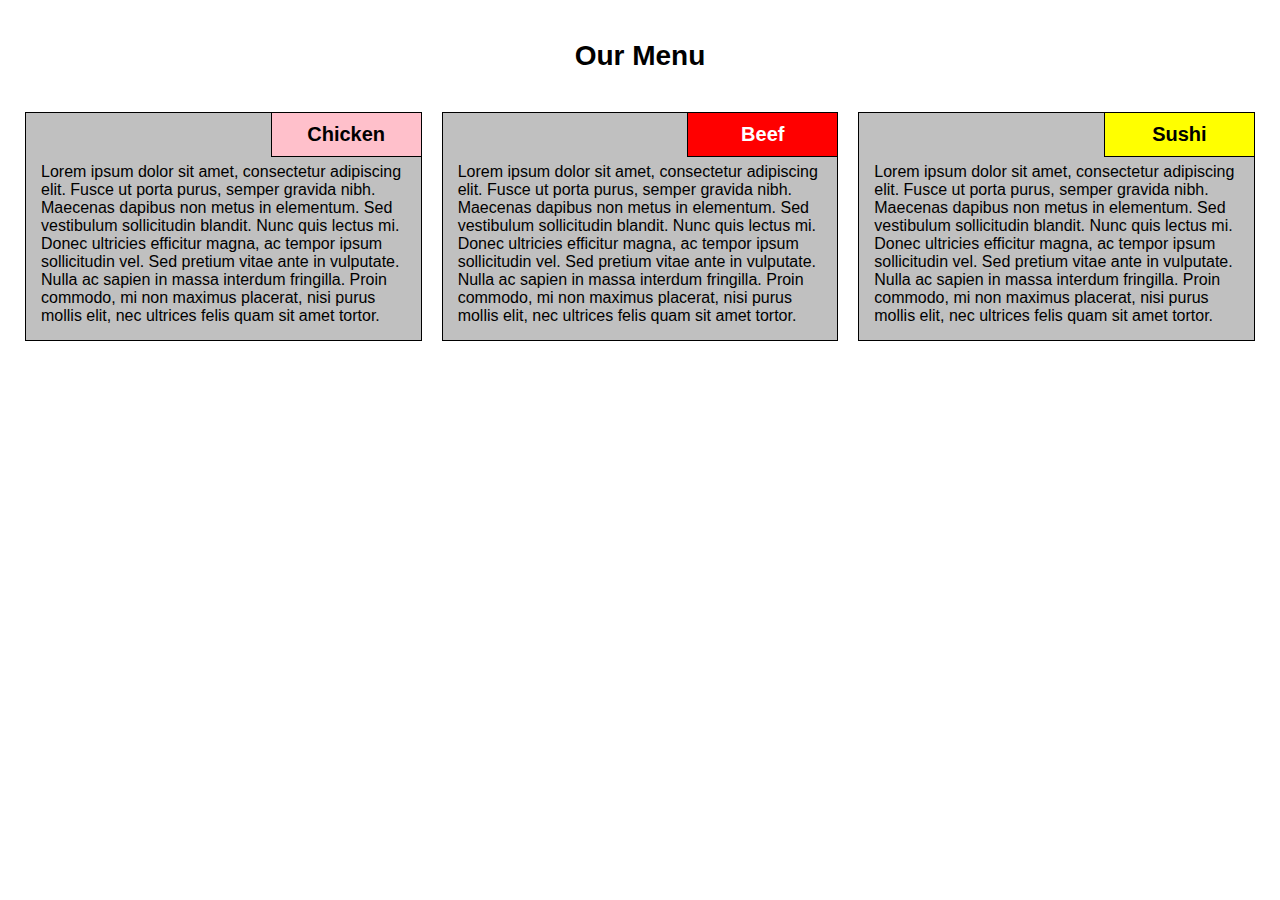
<file: solutions/module2-solution/index.html>
<!DOCTYPE html>
<html>
<head>
	<title>Module 2 Assignment</title>
	<link rel="stylesheet" type="text/css" href="css/main.css">

</head>
<body>
	<h1>Our Menu</h1>
	
	<div id="section1" class="section col-lg-4 col-md-6">
		<div>
			<h3>Chicken</h3>
			<p>Lorem ipsum dolor sit amet, consectetur adipiscing elit. Fusce ut porta purus, semper gravida nibh. Maecenas dapibus non metus in elementum. Sed vestibulum sollicitudin blandit. Nunc quis lectus mi. Donec ultricies efficitur magna, ac tempor ipsum sollicitudin vel. Sed pretium vitae ante in vulputate. Nulla ac sapien in massa interdum fringilla. Proin commodo, mi non maximus placerat, nisi purus mollis elit, nec ultrices felis quam sit amet tortor.</p>
		</div>
	</div>

	<div id="section2" class="section col-lg-4 col-md-6">
		<div>
			<h3>Beef</h3>
			<p>Lorem ipsum dolor sit amet, consectetur adipiscing elit. Fusce ut porta purus, semper gravida nibh. Maecenas dapibus non metus in elementum. Sed vestibulum sollicitudin blandit. Nunc quis lectus mi. Donec ultricies efficitur magna, ac tempor ipsum sollicitudin vel. Sed pretium vitae ante in vulputate. Nulla ac sapien in massa interdum fringilla. Proin commodo, mi non maximus placerat, nisi purus mollis elit, nec ultrices felis quam sit amet tortor.</p> 
		</div>		
	</div>

	<div id="section3" class="section col-lg-4 col-md-12">
		<div>
			<h3>Sushi</h3>
			<p>Lorem ipsum dolor sit amet, consectetur adipiscing elit. Fusce ut porta purus, semper gravida nibh. Maecenas dapibus non metus in elementum. Sed vestibulum sollicitudin blandit. Nunc quis lectus mi. Donec ultricies efficitur magna, ac tempor ipsum sollicitudin vel. Sed pretium vitae ante in vulputate. Nulla ac sapien in massa interdum fringilla. Proin commodo, mi non maximus placerat, nisi purus mollis elit, nec ultrices felis quam sit amet tortor.</p>	
		</div>	
	</div>

</body>
</html>
</file>
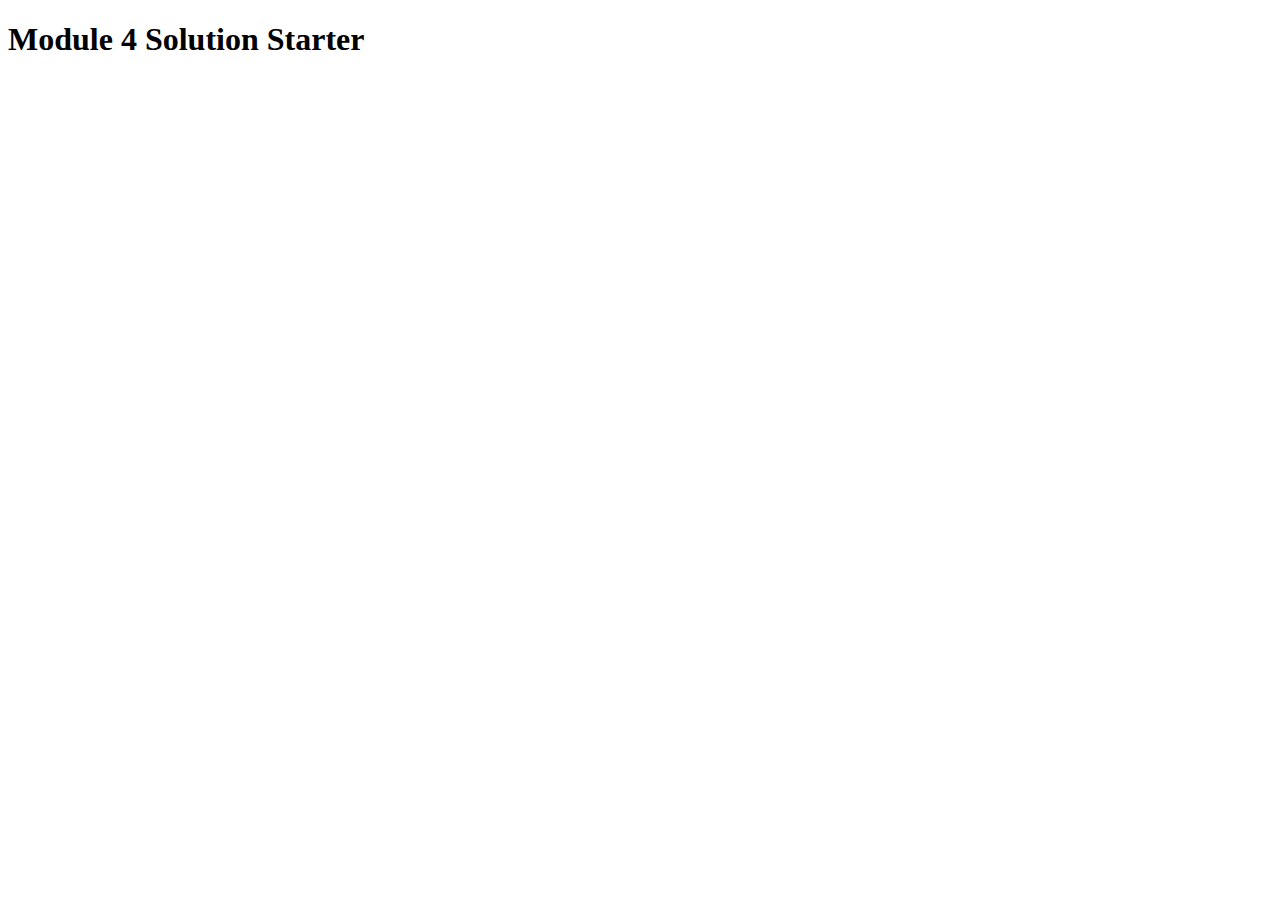
<file: solutions/module4-solution/index.html>
<!DOCTYPE html>
<html>
<head>
  <meta charset="utf-8">
  <title>Module 4 Solution Starter</title>
  <script src="SpeakHello.js"></script>
  <script src="SpeakGoodBye.js"></script>
  <script src="script.js"></script>
</head>
<body>
  <h1>Module 4 Solution Starter</h1>
</body>
</html>
</file>
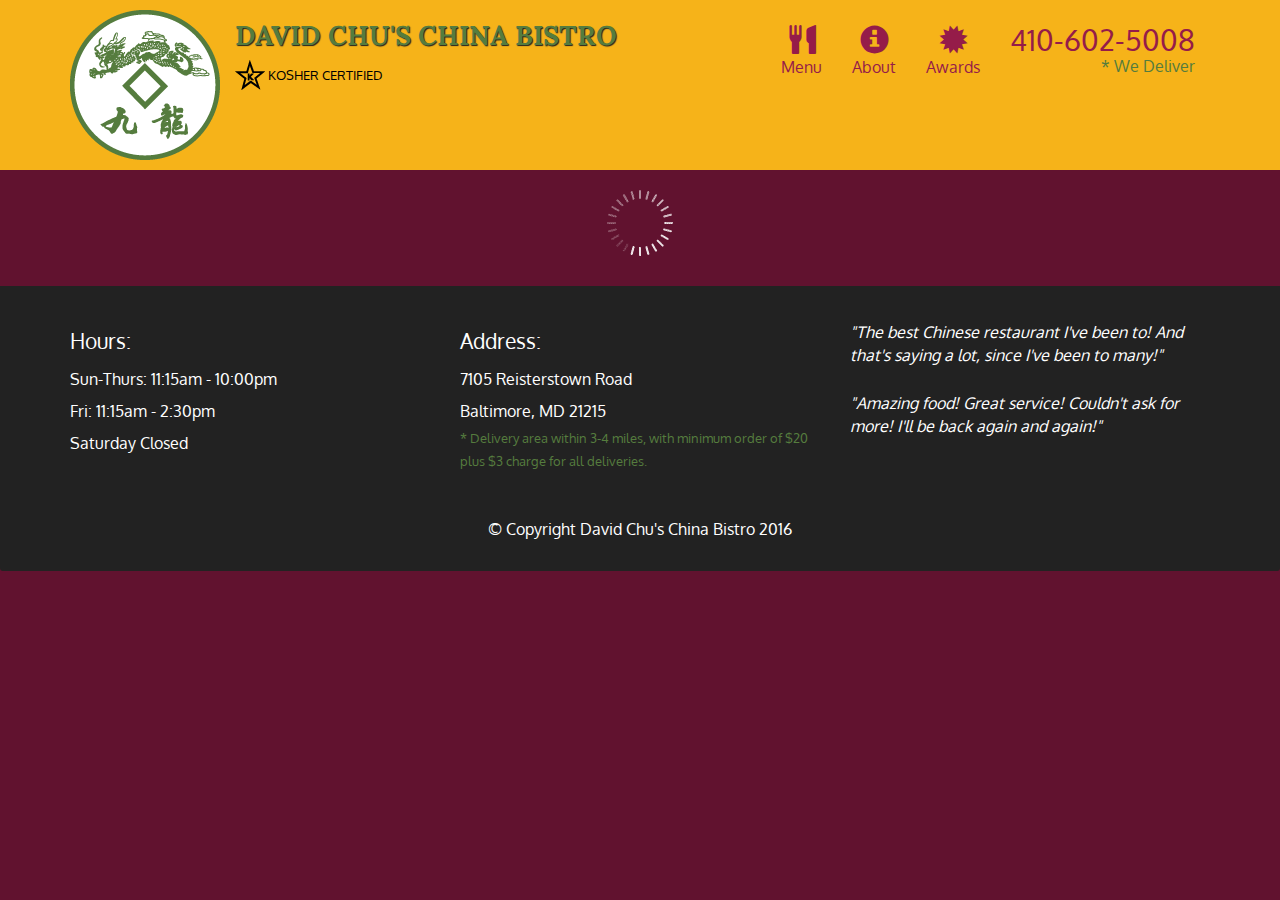
<file: solutions/module5-solution/index.html>
<!doctype html>
<html lang="en">
  <head>
    <meta charset="utf-8">
    <meta http-equiv="X-UA-Compatible" content="IE=edge">
    <meta name="viewport" content="width=device-width, initial-scale=1">
    <title>David Chu's China Bistro</title>
    <link rel="stylesheet" href="css/bootstrap.min.css">
    <link rel="stylesheet" href="css/styles.css">
    <link href='https://fonts.googleapis.com/css?family=Oxygen:400,300,700' rel='stylesheet' type='text/css'>
    <link href='https://fonts.googleapis.com/css?family=Lora' rel='stylesheet' type='text/css'>
  </head>
<body>
  <header>
    <nav id="header-nav" class="navbar navbar-default">
      <div class="container">
        <div class="navbar-header">
          <a href="index.html" class="pull-left visible-md visible-lg">
            <div id="logo-img" alt="Logo image"></div>
          </a>

          <div class="navbar-brand">
            <a href="index.html"><h1>David Chu's China Bistro</h1></a>
            <p>
              <img src="images/star-k-logo.png" alt="Kosher certification">
              <span>Kosher Certified</span>
            </p>
          </div>

          <button id="navbarToggle" type="button" class="navbar-toggle collapsed" data-toggle="collapse" data-target="#collapsable-nav" aria-expanded="false">
            <span class="sr-only">Toggle navigation</span>
            <span class="icon-bar"></span>
            <span class="icon-bar"></span>
            <span class="icon-bar"></span>
          </button>
        </div>
        
        <div id="collapsable-nav" class="collapse navbar-collapse">
           <ul id="nav-list" class="nav navbar-nav navbar-right">
            <li id="navHomeButton" class="visible-xs active">
              <a href="index.html">
                <span class="glyphicon glyphicon-home"></span> Home</a>
            </li>
            <li id="navMenuButton">
              <a href="#" onclick="$dc.loadMenuCategories();">
                <span class="glyphicon glyphicon-cutlery"></span><br class="hidden-xs"> Menu</a>
            </li>
            <li>
              <a href="#">
                <span class="glyphicon glyphicon-info-sign"></span><br class="hidden-xs"> About</a>
            </li>
            <li>
              <a href="#">
                <span class="glyphicon glyphicon-certificate"></span><br class="hidden-xs"> Awards</a>
            </li>
            <li id="phone" class="hidden-xs">
              <a href="tel:410-602-5008">
                <span>410-602-5008</span></a><div>* We Deliver</div>
            </li>
          </ul><!-- #nav-list -->
        </div><!-- .collapse .navbar-collapse -->
      </div><!-- .container -->
    </nav><!-- #header-nav -->
  </header>

  <div id="call-btn" class="visible-xs">
    <a class="btn" href="tel:410-602-5008">
    <span class="glyphicon glyphicon-earphone"></span>
    410-602-5008
    </a>
  </div>
  <div id="xs-deliver" class="text-center visible-xs">* We Deliver</div>

  <div id="main-content" class="container"></div>

  <footer class="panel-footer">
    <div class="container">
      <div class="row">
        <section id="hours" class="col-sm-4">
          <span>Hours:</span><br>
          Sun-Thurs: 11:15am - 10:00pm<br>
          Fri: 11:15am - 2:30pm<br>
          Saturday Closed
          <hr class="visible-xs">
        </section>
        <section id="address" class="col-sm-4">
          <span>Address:</span><br>
          7105 Reisterstown Road<br>
          Baltimore, MD 21215
          <p>* Delivery area within 3-4 miles, with minimum order of $20 plus $3 charge for all deliveries.</p>
          <hr class="visible-xs">
        </section>
        <section id="testimonials" class="col-sm-4">
          <p>"The best Chinese restaurant I've been to! And that's saying a lot, since I've been to many!"</p>
          <p>"Amazing food! Great service! Couldn't ask for more! I'll be back again and again!"</p>
        </section>
      </div>
      <div class="text-center">&copy; Copyright David Chu's China Bistro 2016</div>
    </div>
  </footer>

  <!-- jQuery (Bootstrap JS plugins depend on it) -->
  <script src="js/jquery-2.1.4.min.js"></script>
  <script src="js/bootstrap.min.js"></script>
  <script src="js/ajax-utils.js"></script>
  <script src="js/script.js"></script>
</body>
</html>
</file>
<file: solutions/module2-solution/css/main.css>
*{
	padding:0;
	margin:0;
	box-sizing:border-box;
}

body{
	font-family: arial;
	padding:0 15px;
}

h1{
	text-align:center;
	margin:40px 0;
	font-size: 1.75em;
}

div.section{
	margin-bottom:20px;
	float: left;
}

div.section div{
	margin: 0 10px;
    position: relative;
    background-color: #c0c0c0;
	border:1px solid black;
	padding:50px 15px 15px;
}


div.section h3{
	position: absolute;
	top:0;
	right:0;
	padding: 10px;
	width: 150px;
	text-align: center;
	border-bottom:1px solid black;
	border-left:1px solid black;
	font-size:1.25em;
}

#section1 h3{
	background-color: pink;	
}

#section2 h3{
	background-color: red;
	color:white;
}

#section3 h3{
	background-color: yellow;
}


@media (min-width: 992px){
 .col-lg-12,.col-lg-6,.col-lg-4,.col-lg-3,.col-lg-2{
 	float: left;
 }
 .col-lg-12{width:100%;}
 .col-lg-6{width:50%;}
 .col-lg-4{width:33.33%;}
 .col-lg-3{width:25%;}
 .col-lg-2{width:16.67%;}
}

@media (min-width: 768px) and (max-width: 991px) {
 .col-md-12,.col-md-6,.col-md-4,.col-md-3,.col-md-2{
 	float: left;
 }
 .col-md-12{width:100%;}
 .col-md-6{width:50%;}
 .col-md-4{width:33.33%;}
 .col-md-3{width:25%;}
 .col-md-2{width:16.67%;}	
}

@media (max-width: 767px){
 .col-sm-12,.col-sm-6,.col-sm-4,.col-sm-3,.col-sm-2{
 	float: left;
 }
 .col-sm-12{width:100%;}
 .col-sm-6{width:50%;}
 .col-sm-4{width:33.33%;}
 .col-sm-3{width:25%;}
 .col-sm-2{width:16.67%;}
 body{padding:0 30px;}
}
</file>
<file: solutions/module5-solution/css/styles.css>
body {
  font-size: 16px;
  color: #fff;
  background-color: #61122f;
  font-family: 'Oxygen', sans-serif;
}

/** HEADER **/
#header-nav {
  background-color: #f6b319;
  border-radius: 0;
  border: 0;
}

#logo-img {
  background: url('../images/restaurant-logo_large.png') no-repeat;
  width: 150px;
  height: 150px;
  margin: 10px 15px 10px 0;
}

.navbar-brand {
  padding-top: 25px;
}
.navbar-brand h1 { /* Restaurant name */
  font-family: 'Lora', serif;
  color: #557c3e;
  font-size: 1.5em;
  text-transform: uppercase;
  font-weight: bold;
  text-shadow: 1px 1px 1px #222;
  margin-top: 0;
  margin-bottom: 0;
  line-height: .75;
}
.navbar-brand a:hover, .navbar-brand a:focus {
  text-decoration: none;
}
.navbar-brand p { /* Kosher cert */
  color: #000;
  text-transform: uppercase;
  font-size: .7em;
  margin-top: 15px;
}
.navbar-brand p span { /* Star-K */
  vertical-align: middle;
}

#nav-list {
  margin-top: 10px;
}
#nav-list a {
  color: #951C49;
  text-align: center;
}
#nav-list a:hover {
  background: #E7E7E7;
}
#nav-list a span {
  font-size: 1.8em;
}

#phone {
  margin-top: 5px;
}
#phone a { /* Phone number */
  text-align: right;
  padding-bottom: 0;
}
#phone div { /* We Deliver */
  color: #557c3e;
  text-align: right;
  padding-right: 15px;
}

.navbar-header button.navbar-toggle, .navbar-header .icon-bar {
  border: 1px solid #61122f;
}
.navbar-header button.navbar-toggle {
  clear: both;
  margin-top: -30px;
}
/* END HEADER */

/* FOOTER */
.panel-footer {
  margin-top: 30px;
  padding-top: 35px;
  padding-bottom: 30px;
  background-color: #222;
  border-top: 0;
}
.panel-footer div.row {
  margin-bottom: 35px;
}
#hours, #address {
  line-height: 2;
}
#hours > span, #address > span {
  font-size: 1.3em;
}
#address p {
  color: #557c3e;
  font-size: .8em;
  line-height: 1.8;
}
#testimonials {
  font-style: italic;
}
#testimonials p:nth-child(2) {
  margin-top: 25px;
}
/* END FOOTER */



/* HOME PAGE */
.container .jumbotron {
  box-shadow: 0 0 50px #3F0C1F;
  border: 2px solid #3F0C1F;
}

#menu-tile, #specials-tile, #map-tile {
  height: 250px;
  width: 100%;
  margin-bottom: 15px;
  position: relative;
  border: 2px solid #3F0C1F;
  overflow: hidden;
}
#menu-tile:hover, #specials-tile:hover, #map-tile:hover {
  box-shadow: 0 1px 5px 1px #cccccc;
}
#menu-tile {
  background: url('../images/menu-tile.jpg') no-repeat;
  background-position: center;
}
#specials-tile {
  background: url('../images/specials-tile.jpg') no-repeat;
  background-position: center;
}
#menu-tile span, #specials-tile span, #map-tile span {
  position: absolute;
  bottom: 0;
  right: 0;
  width: 100%;
  text-align: center;
  font-size: 1.6em;
  text-transform: uppercase;
  background-color: #000;
  color: #fff;
  opacity: .8;
}
/* END HOME PAGE */

/* MENU CATEGORIES PAGE */
.category-tile { 
  position: relative;
  border: 2px solid #3F0C1F;
  overflow: hidden;
  width: 200px;
  height: 200px;
  margin: 0 auto 15px;
}
.category-tile span {
  position: absolute;
  bottom: 0;
  right: 0;
  width: 100%;
  text-align: center;
  font-size: 1.2em;
  text-transform: uppercase;
  background-color: #000;
  color: #fff;
  opacity: .8;
}
.category-tile:hover {
  box-shadow: 0 1px 5px 1px #cccccc;
}

#menu-categories-title + div {
  margin-bottom: 50px;
}
/* END MENU CATEGORIES PAGE */

/* SINGLE CATEGORY PAGE */
.menu-item-tile {
  margin-bottom: 25px;
}
.menu-item-tile hr {
  width: 80%;
}
.menu-item-tile .menu-item-price {
  font-size: 1.1em;
  text-align: right;
  margin-top: -15px;
  margin-right: -15px;
}
.menu-item-tile .menu-item-price span {
  font-size: .6em;
}
.menu-item-photo {
  position: relative;
  border: 2px solid #3F0C1F; 
  overflow: hidden;
  padding: 0;
  margin-right: -15px;
  margin-left: auto;
  margin-bottom: 20px;
  max-width: 250px;
}
.menu-item-photo div {
  position: absolute;
  bottom: 0;
  right: 0;
  width: 80px;
  background-color: #557c3e;
  text-align: center;
}
.menu-item-description {
  padding-right: 30px;
}
h3.menu-item-title {
  margin: 0 0 10px;
}
.menu-item-details {
  font-size: .9em;
  font-style: italic;
}
/* END SINGLE CATEGORY PAGE */


/********** Large devices only **********/
@media (min-width: 1200px) {
  .container .jumbotron {
    background: url('../images/jumbotron_1200.jpg') no-repeat;
    height: 675px;
  }
}

/********** Medium devices only **********/
@media (min-width: 992px) and (max-width: 1199px) {
  /* Header */
  #logo-img {
    background: url('../images/restaurant-logo_medium.png') no-repeat;
    width: 100px;
    height: 100px;
    margin: 5px 5px 5px 0;
  }
  /* End Header */

  /* Home Page */
  .container .jumbotron {
    background: url('../images/jumbotron_992.jpg') no-repeat;
    height: 558px;
  }
  /* End Home Page */
}

/********** Small devices only **********/
@media (min-width: 768px) and (max-width: 991px) {
  /* Home Page */
  .container .jumbotron {
    background: url('../images/jumbotron_768.jpg') no-repeat;
    height: 432px;
  }
  /* End Home Page */
}

/********** Extra small devices only **********/
@media (max-width: 767px) {
  /* Header */
  .navbar-brand {
    padding-top: 10px;
    height: 80px;
  }
  .navbar-brand h1 { /* Restaurant name */
    padding-top: 10px;
    font-size: 5vw; /* 1vw = 1% of viewport width */
  }
  .navbar-brand p { /* Kosher cert */
    font-size: .6em;
    margin-top: 12px;
  }
  .navbar-brand p img { /* Star-K */
    height: 20px;
  }

  #collapsable-nav a { /* Collapsed nav menu text */
    font-size: 1.2em;
  }
  #collapsable-nav a span { /* Collapsed nav menu glyph */
    font-size: 1em;
    margin-right: 5px;
  }

  #call-btn > a {
    font-size: 1.5em;
    display: block;
    margin: 0 20px;
    padding: 10px;
    border: 2px solid #fff;
    background-color: #f6b319;
    color: #951c49;
  }
  #xs-deliver {
    margin-top: 5px;
    font-size: .7em;
    letter-spacing: .1em;
    text-transform: uppercase;
  }
  /* End Header */

  /* Footer */
  .panel-footer section {
    margin-bottom: 30px;
    text-align: center;
  }
  .panel-footer section:nth-child(3) {
    margin-bottom: 0; /* margin already exists on the whole row */
  }
  .panel-footer section hr {
    width: 50%;
  }
  /* End Footer */

  /* Home Page */
  .container .jumbotron {
    margin-top: 30px;
    padding: 0;
  }
  #menu-tile, #specials-tile {
    width: 360px;
    margin: 0 auto 15px;
  }

  .menu-item-photo {
    margin-right: auto;
  }
  .menu-item-tile .menu-item-price {
    text-align: center;
  }
  .menu-item-description {
    text-align: center;;
  }
}


/********** Super extra small devices Only :-) (e.g., iPhone 4) **********/
@media (max-width: 479px) {
  /* Header */
  .navbar-brand h1 { /* Restaurant name */
    padding-top: 5px;
    font-size: 6vw;
  }
  /* End Header */
  
  /* Home page */
  #menu-tile, #specials-tile {
    width: 280px;
    margin: 0 auto 15px;
  }

  .col-xxs-12 {
    position: relative;
    min-height: 1px;
    padding-right: 15px;
    padding-left: 15px;
    float: left;
    width: 100%;
  }
}
</file>
